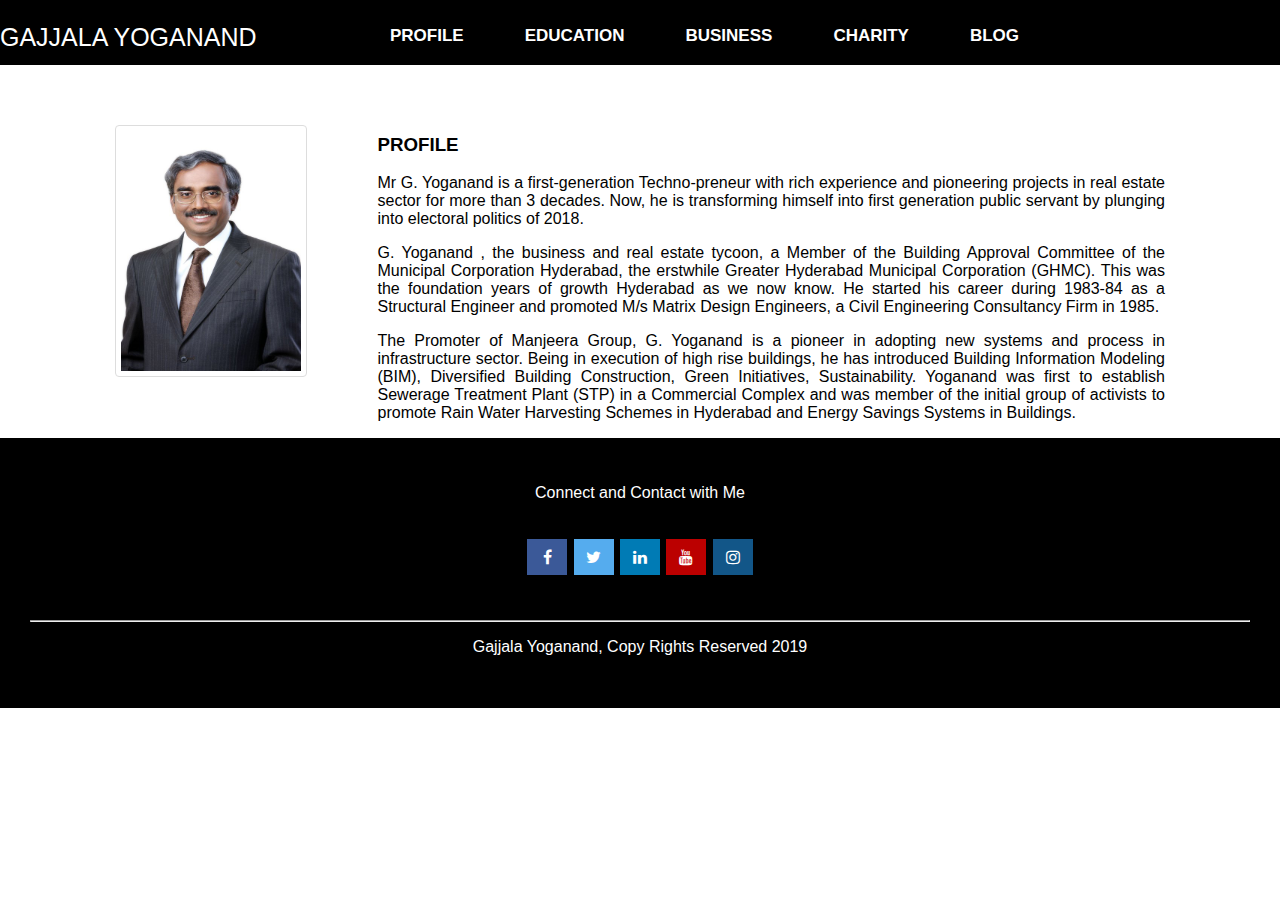
<file: gyoganand/index.html>
<html>
<head>
<title> Gajjala Yoganand  </title>

<link rel="stylesheet" href="cssstyle.css">
<meta name="viewport" content="width=device-width, initial-scale=1">
<link rel="stylesheet" href="https://cdnjs.cloudflare.com/ajax/libs/font-awesome/4.7.0/css/font-awesome.min.css">

</head>

<body>

<div id="container"> 
    <div id="header">
        <div id="brand">
        <h1>  <a href="index.html">GAJJALA YOGANAND</a> </h1>
        </div>
    </div>

    <div id="menu">
        <ul>
            <li><a href="index.html"> Profile </a></li>
            <li><a href="education.html"> Education </a></li>
            <li><a href="business.html"> Business </a></li>
            <li><a href="charity.html"> Charity </a></li>
            <li><a href="blog.html"> Blog </a></li>
        </ul>
    </div>

</div>
    
<div style="clear: both;"></div>
    
<div id="grouptwo"> 
    
    <div id="image">
    <img  src="yoganand.jpg" alt="oh no ..! No image" alt = "person" width="180" height="240" >
    </div>
   
    <div id="info">
    <h3>PROFILE</h3>
    <p> Mr <span>G. Yoganand </span>is a first-generation Techno-preneur with rich experience and pioneering projects in real estate sector for more than 3 decades. Now, he is transforming himself into first generation public servant by plunging into electoral politics of 2018.
    </p>

    <p>
<span>G. Yoganand </span>, the business and real estate tycoon, a Member of the Building Approval Committee of the Municipal   Corporation Hyderabad, the erstwhile Greater Hyderabad Municipal Corporation (GHMC). This was the foundation years of growth Hyderabad as we now know.
He started his career during 1983-84 as a Structural Engineer and promoted M/s Matrix Design Engineers, a Civil Engineering Consultancy Firm in 1985.
        
    </p>
    <p>
The Promoter of Manjeera Group, <span>G. Yoganand </span> is a pioneer in adopting new systems and process in infrastructure sector. Being in execution of high rise buildings, he has introduced Building Information Modeling (BIM), Diversified Building Construction, Green Initiatives, Sustainability. Yoganand was first to establish Sewerage Treatment Plant (STP) in a Commercial Complex and was member of the initial group of activists to promote Rain Water Harvesting Schemes in Hyderabad and Energy Savings Systems in Buildings.
    </p>

</div>

    </div>
<div style="clear: both;"></div>
<br>
    <br><br>
    <br>
<footer class="footer">
<br><br>
    <div>Connect and Contact with Me</div>
    <br><br>    
    
    <div>
            <a href="https://www.facebook.com/YoganandGajjala.Official/" class="fa fa-facebook"></a>
            <a href="https://twitter.com/yoganandgajjala" class="fa fa-twitter"></a>
            
            <a href="https://in.linkedin.com/in/gajjalayoganand" class="fa fa-linkedin"></a>
            <a href="https://www.youtube.com/channel/UCa3nKmeCFPBR2EKTr6zYEUQ" class="fa fa-youtube"></a>
            <a href="https://www.instagram.com/yoganandgajjala/?hl=en" class="fa fa-instagram"></a>
            
    </div>
    <br>
    <br>
    <hr>
<div>    <p>Gajjala Yoganand, Copy Rights Reserved 2019</p></div>
</footer>
</body>
    

    
</html>
</file>
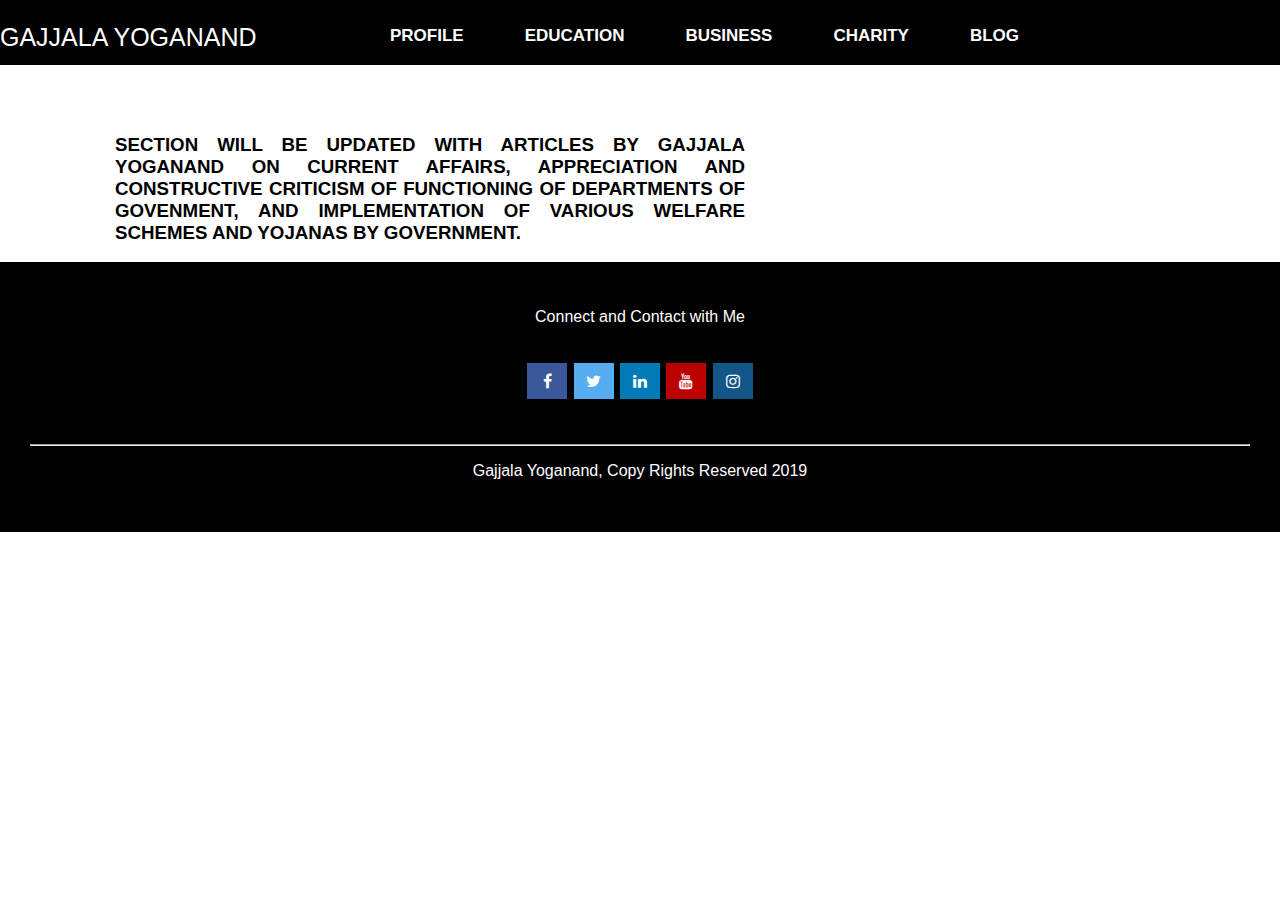
<file: gyoganand/blog.html>
<html>
<head>
<title> Gajjala Yoganand  </title>

<link rel="stylesheet" href="cssstyle.css">
<meta name="viewport" content="width=device-width, initial-scale=1">
<link rel="stylesheet" href="https://cdnjs.cloudflare.com/ajax/libs/font-awesome/4.7.0/css/font-awesome.min.css">

</head>

<body>

<div id="container"> 
    <div id="header">
        <div id="brand">
        <h1>  <a href="index.html">GAJJALA YOGANAND</a> </h1>
        </div>
    </div>

    <div id="menu">
        <ul>
            <li><a href="index.html"> Profile </a></li>
            <li><a href="education.html"> Education </a></li>
            <li><a href="business.html"> Business </a></li>
            <li><a href="charity.html"> Charity </a></li>
            <li><a href="blog.html"> Blog </a></li>
        </ul>
    </div>

</div>
    
<div style="clear: both;"></div>
    
<div id="grouptwo-education"> 
    
   
    <div id="info-education">
    <p><h3>SECTION WILL BE UPDATED WITH ARTICLES BY GAJJALA YOGANAND ON CURRENT AFFAIRS, APPRECIATION AND CONSTRUCTIVE CRITICISM OF FUNCTIONING OF DEPARTMENTS OF GOVENMENT, AND IMPLEMENTATION OF VARIOUS WELFARE SCHEMES AND YOJANAS BY GOVERNMENT.</h3>
    </p>

</div>

        <div id="image-education">
    <a class="twitter-timeline" href="https://twitter.com/yoganandgajjala" data-tweet-limit="NUMBER OF TWEETS" data-width="399" ></a>
<script async src="http://platform.twitter.com/widgets.js" charset="utf-8"></script>
    </div>

    </div>
<div style="clear: both;"></div>

<footer class="footer">
<br><br>
    <div>Connect and Contact with Me</div>
    <br><br>    
    
    <div>
            <a href="https://www.facebook.com/YoganandGajjala.Official/" class="fa fa-facebook"></a>
            <a href="https://twitter.com/yoganandgajjala" class="fa fa-twitter"></a>
            
            <a href="https://in.linkedin.com/in/gajjalayoganand" class="fa fa-linkedin"></a>
            <a href="https://www.youtube.com/channel/UCa3nKmeCFPBR2EKTr6zYEUQ" class="fa fa-youtube"></a>
            <a href="https://www.instagram.com/yoganandgajjala/?hl=en" class="fa fa-instagram"></a>
            
    </div>
    <br>
    <br>
    <hr>
<div>    <p>Gajjala Yoganand, Copy Rights Reserved 2019</p></div>
</footer>
</body>
    

    
</html>
</file>
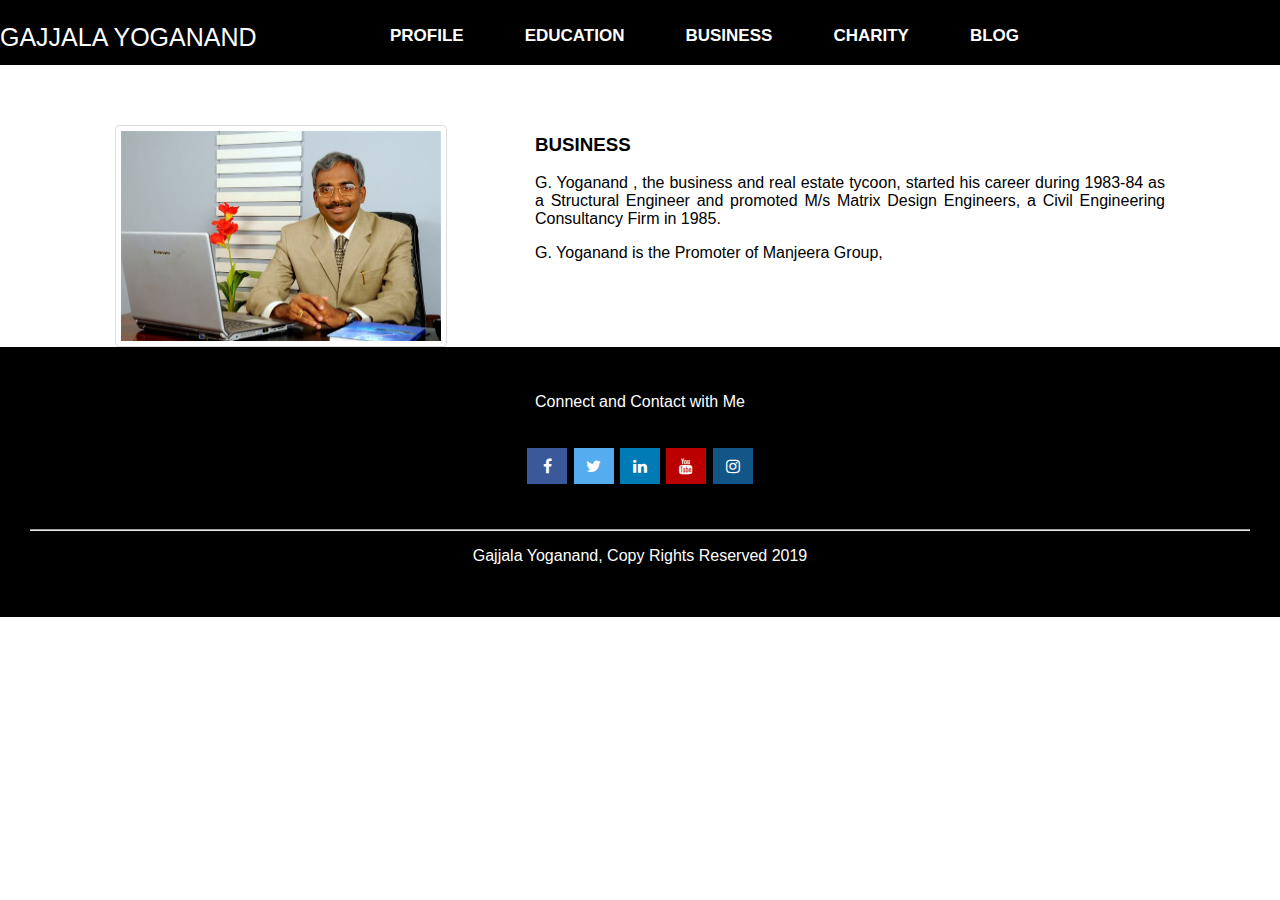
<file: gyoganand/business.html>
<html>
<head>
<title> Gajjala Yoganand  </title>

<link rel="stylesheet" href="cssstyle.css">
<meta name="viewport" content="width=device-width, initial-scale=1">
<link rel="stylesheet" href="https://cdnjs.cloudflare.com/ajax/libs/font-awesome/4.7.0/css/font-awesome.min.css">

</head>

<body>

<div id="container"> 
    <div id="header">
        <div id="brand">
        <h1>  <a href="index.html">GAJJALA YOGANAND</a> </h1>
        </div>
    </div>

    <div id="menu">
        <ul>
            <li><a href="index.html"> Profile </a></li>
            <li><a href="education.html"> Education </a></li>
            <li><a href="business.html"> Business </a></li>
            <li><a href="charity.html"> Charity </a></li>
            <li><a href="blog.html"> Blog </a></li>
        </ul>
    </div>

</div>
    
<div style="clear: both;"></div>
    
<div id="grouptwo-business"> 
    
    <div id="image-business">
    <img  src="yoganand-business.jpg" alt="oh no ..! No image" alt = "person" width="320" height="210" >
    </div>
   
    <div id="info-business">
    
    <p>
        <h3>BUSINESS</h3>
<span>G. Yoganand </span>, the business and real estate tycoon, started his career during 1983-84 as a Structural Engineer and promoted M/s Matrix Design Engineers, a Civil Engineering Consultancy Firm in 1985.
        
    </p>
    <p>
<span>G. Yoganand </span>is the Promoter of Manjeera Group,
    </p>

</div>

    </div>
<div style="clear: both;"></div>
<br>
    <br><br>
    <br>
<footer class="footer">
<br><br>
    <div>Connect and Contact with Me</div>
    <br><br>    
    
    <div>
            <a href="https://www.facebook.com/YoganandGajjala.Official/" class="fa fa-facebook"></a>
            <a href="https://twitter.com/yoganandgajjala" class="fa fa-twitter"></a>
            
            <a href="https://in.linkedin.com/in/gajjalayoganand" class="fa fa-linkedin"></a>
            <a href="https://www.youtube.com/channel/UCa3nKmeCFPBR2EKTr6zYEUQ" class="fa fa-youtube"></a>
            <a href="https://www.instagram.com/yoganandgajjala/?hl=en" class="fa fa-instagram"></a>
            
    </div>
    <br>
    <br>
    <hr>
<div>    <p>Gajjala Yoganand, Copy Rights Reserved 2019</p></div>
</footer>
</body>
    

    
</html>
</file>
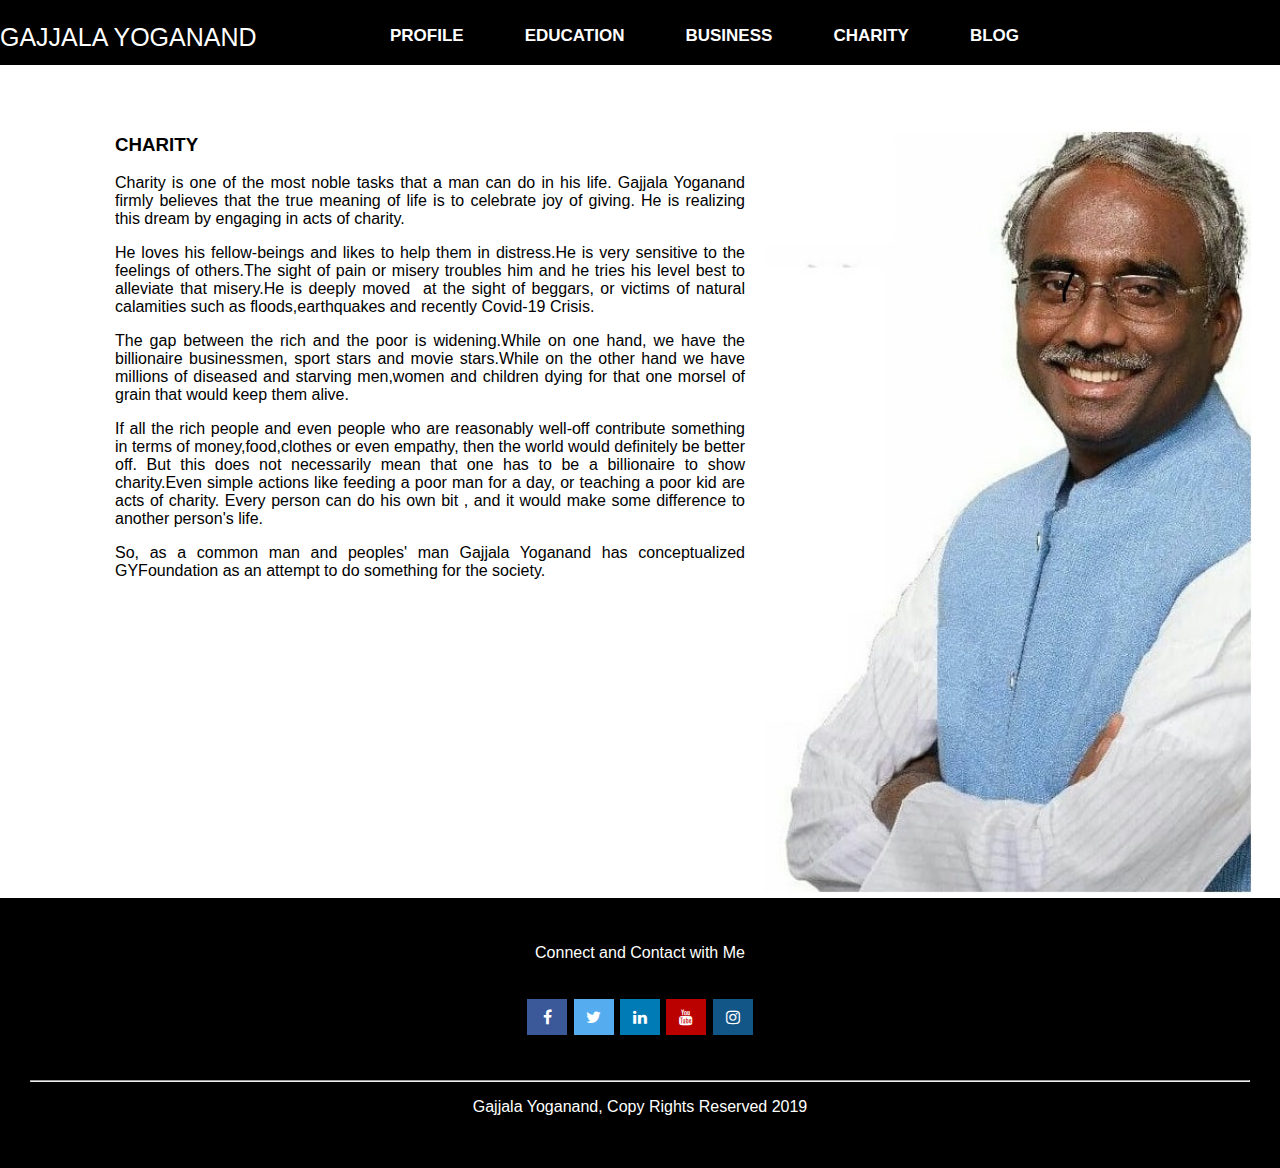
<file: gyoganand/charity.html>
<html>
<head>
<title> Gajjala Yoganand  </title>

<link rel="stylesheet" href="cssstyle.css">
<meta name="viewport" content="width=device-width, initial-scale=1">
<link rel="stylesheet" href="https://cdnjs.cloudflare.com/ajax/libs/font-awesome/4.7.0/css/font-awesome.min.css">

</head>

<body>

<div id="container"> 
    <div id="header">
        <div id="brand">
        <h1>  <a href="index.html">GAJJALA YOGANAND</a> </h1>
        </div>
    </div>

    <div id="menu">
        <ul>
            <li><a href="index.html"> Profile </a></li>
            <li><a href="education.html"> Education </a></li>
            <li><a href="business.html"> Business </a></li>
            <li><a href="charity.html"> Charity </a></li>
            <li><a href="blog.html"> Blog </a></li>
        </ul>
    </div>

</div>
    
<div style="clear: both;"></div>
    
<div id="grouptwo-education"> 
    
   
    <div id="info-education">
        <h3>CHARITY</h3>
    <p>Charity is one of the most noble tasks that a man can do in his life. Gajjala Yoganand firmly believes that the true meaning of life is to celebrate joy of giving. He is realizing this dream by engaging in acts of charity.
    </p>

    <p>
    He loves his fellow-beings and likes to help them in distress.He is very sensitive to the feelings of others.The sight of pain or misery troubles him and he tries his level best to alleviate that misery.He is deeply moved  at the sight of beggars, or victims of natural calamities such as floods,earthquakes and recently Covid-19 Crisis.
    </p>

    <p>
    The gap between the rich and the poor is widening.While on one hand, we have the billionaire businessmen, sport stars and movie stars.While on the other hand we have millions of diseased and starving men,women and children dying for that one morsel of grain that would keep them alive.
    </p>
        
    <p>
    If all the rich people and even people who are reasonably well-off contribute something in terms of money,food,clothes or even empathy, then the world would definitely be better off.
    But this does not necessarily mean that one has to be a billionaire to show charity.Even simple actions like feeding a poor man for a day, or teaching a poor kid are acts of charity. Every person can do his own bit , and it would make some difference to another person's life. 
    </p>
        
    <p>
     So, as a common man and peoples' man Gajjala Yoganand has conceptualized GYFoundation as an attempt to do something for the society.
    </p>

</div>

        <div id="image-education">
    <img  src="yoganand-charity.jpg" alt="oh no ..! No image"  width="503" height="773" border="0" style="border: 0;">
    </div>

    </div>
<div style="clear: both;"></div>
<br>
    <br><br>
    <br>
<footer class="footer">
<br><br>
    <div>Connect and Contact with Me</div>
    <br><br>    
    
    <div>
            <a href="https://www.facebook.com/YoganandGajjala.Official/" class="fa fa-facebook"></a>
            <a href="https://twitter.com/yoganandgajjala" class="fa fa-twitter"></a>
            
            <a href="https://in.linkedin.com/in/gajjalayoganand" class="fa fa-linkedin"></a>
            <a href="https://www.youtube.com/channel/UCa3nKmeCFPBR2EKTr6zYEUQ" class="fa fa-youtube"></a>
            <a href="https://www.instagram.com/yoganandgajjala/?hl=en" class="fa fa-instagram"></a>
            
    </div>
    <br>
    <br>
    <hr>
<div>    <p>Gajjala Yoganand, Copy Rights Reserved 2019</p></div>
</footer>
</body>
    

    
</html>
</file>
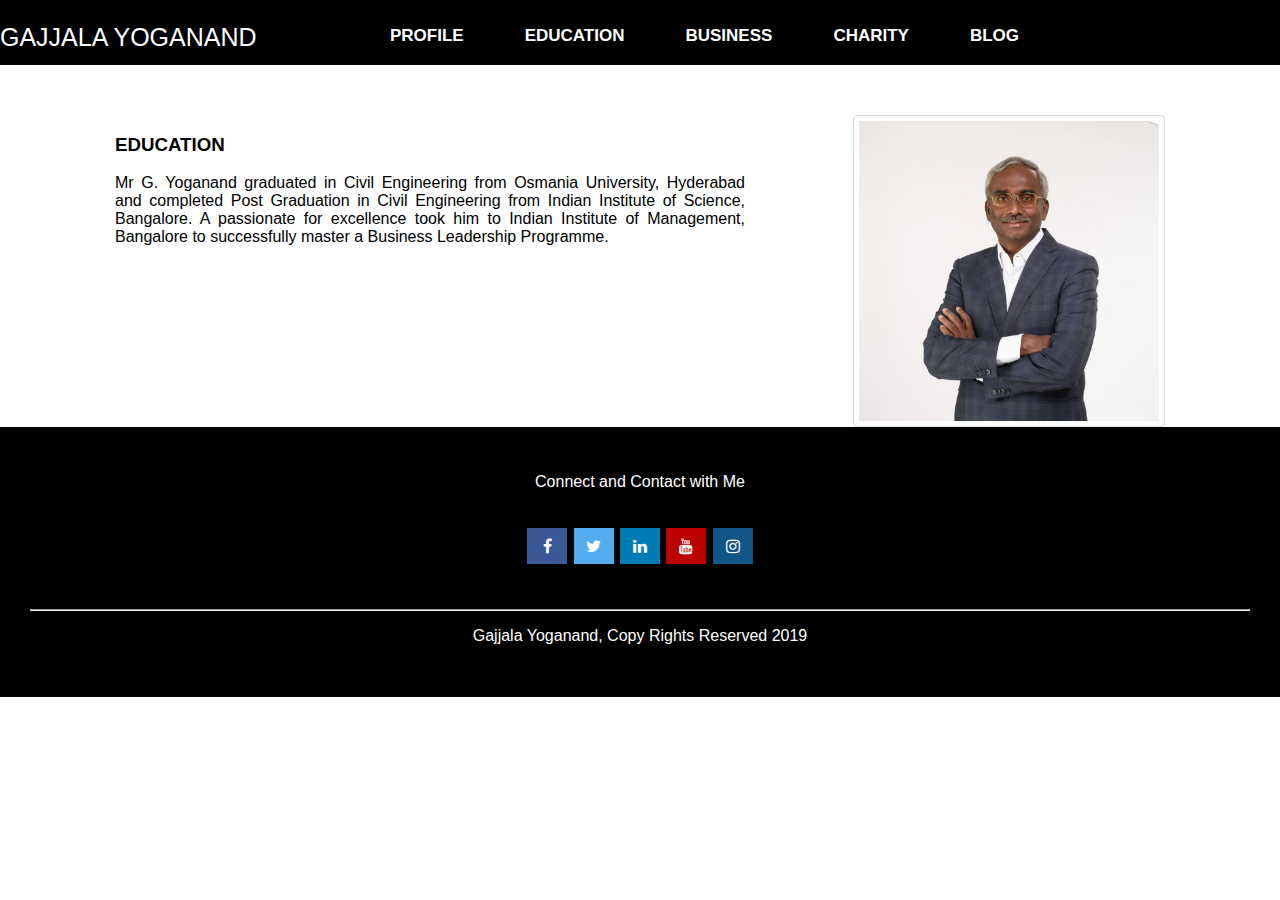
<file: gyoganand/education.html>
<html>
<head>
<title> Gajjala Yoganand  </title>
<link rel="stylesheet" href="cssstyle.css">
<meta name="viewport" content="width=device-width, initial-scale=1">
<link rel="stylesheet" href="https://cdnjs.cloudflare.com/ajax/libs/font-awesome/4.7.0/css/font-awesome.min.css">

</head>

<body>

<div id="container"> 
    <div id="header">
        <div id="brand">
        <h1>  <a href="index.html">GAJJALA YOGANAND</a> </h1>
        </div>
    </div>

    <div id="menu">
        <ul>
            <li><a href="index.html"> Profile </a></li>
            <li><a href="education.html"> Education </a></li>
            <li><a href="business.html"> Business </a></li>
            <li><a href="charity.html"> Charity </a></li>
            <li><a href="blog.html"> Blog </a></li>
        </ul>
    </div>

</div>
    
<div style="clear: both;"></div>
    
<div id="grouptwo-education"> 
    
    <div id="info-education">
    <h3>EDUCATION</h3>
    <p> Mr <span>G. Yoganand </span> graduated in Civil Engineering from Osmania University, Hyderabad and completed Post Graduation in Civil Engineering from Indian Institute of Science, Bangalore. A passionate for excellence took him to Indian Institute of Management, Bangalore to successfully master a Business Leadership Programme.
    </p>


</div>

    
    <div id="image-education">
    <img  src="yoganand-education.jpg" alt="oh no ..! No image" alt = "person" width="300" height="300" >
    </div>
   
    </div>
<div style="clear: both;"></div>
<br>
    <br><br>
    <br>
<footer class="footer">
<br><br>
    <div>Connect and Contact with Me</div>
    <br><br>    
    
    <div>
            <a href="https://www.facebook.com/YoganandGajjala.Official/" class="fa fa-facebook"></a>
            <a href="https://twitter.com/yoganandgajjala" class="fa fa-twitter"></a>
            
            <a href="https://in.linkedin.com/in/gajjalayoganand" class="fa fa-linkedin"></a>
            <a href="https://www.youtube.com/channel/UCa3nKmeCFPBR2EKTr6zYEUQ" class="fa fa-youtube"></a>
            <a href="https://www.instagram.com/yoganandgajjala/?hl=en" class="fa fa-instagram"></a>
            
    </div>
    <br>
    <br>
    <hr>
<div>    <p>Gajjala Yoganand, Copy Rights Reserved 2019</p></div>
</footer>
    
</body>
    

    
</html>
</file>
<file: gyoganand/cssstyle.css>
h1{
font-size: 30px;
font-weight: 100;
color: blue;
text-decoration: none;
}


h1 a{
font-size: 25px;
font-weight: 100;
color: white;
text-decoration: none;
}



img{border: 1px solid #ddd;
    border-radius: 4px;
    padding: 5px;
}


span{
    font-display: block;
}

#grouptwo{
    width: 1050px;
    margin-top: 50px;
    margin-right: auto;
    margin-left: auto;
    width: 1050px;
}

#yog{
    
align-content: center
}
#container {

	position: relative;
	width:1020px;
    width: 100vw;
    height: 65px;
    margin-right: auto;
    margin-left: auto;
    clear: both;
    margin: 0 auto;
    background-color: black

}

#brand {
float: left;
padding: 3px 0;
}

#header {
    height: 50px;
    float: left;
    width: 25%
}

ul {
    list-style: none;
}


#menu ul li {
    float: left;
    padding: 0 30px;
    height: 20px;
    border-right: 1px solid
    
}

#menu {
    height: 50px;
    float: right;
    width: 75%;
    margin-top: auto;
    margin-bottom: auto;
    padding: 7px 0;
}


#menu ul li a{
    text-decoration: none;
    text-transform: uppercase;
    font-size: 17px;
    font-weight: bold;
    color: white;
    line-height: 25px
}

#menu ul li:last-child{
    border-right: none
    
}

#menu ul li a:hover{
    text-decoration-line: underline;
    
    color: lightcoral;
    
    
}

#image {
    display: inline;
    margin-top: 10px;
    float: left;
    width: 25%;
    align-content: center;
}

#info {
    float: left;
    width: 75%;
    text-align: justify
}

body {
    background-color: white;
    font-family: open sans, sans-serif;
    min-width: 1024px;
    margin: 0;
    padding: 0;
    width: 100%; /* full window width */
}

.footer {
    
text-align: center;
    color: white;
    background-color: black;
    margin-left: auto;
    margin-right: auto;
    padding: 10px 30px;
    bottom: 0;
    position: relative;
    height: 250px;
    margin-top: -250px;
    clear: both;
}

.fa {
  padding: 10px;
  font-size: 20px;
  width: 20px;
  text-align: center;
  text-decoration: none;
  margin: 1px 1px;
}

.fa:hover {
    opacity: 0.7;
}

.fa-facebook {
  background: #3B5998;
  color: white;
}

.fa-twitter {
  background: #55ACEE;
  color: white;
}

.fa-google {
  background: #dd4b39;
  color: white;
}

.fa-linkedin {
  background: #007bb5;
  color: white;
}

.fa-youtube {
  background: #bb0000;
  color: white;
}

.fa-instagram {
  background: #125688;
  color: white;
}

.fa-pinterest {
  background: #cb2027;
  color: white;
}

.fa-snapchat-ghost {
  background: #fffc00;
  color: white;
  text-shadow: -1px 0 black, 0 1px black, 1px 0 black, 0 -1px black;
}

.fa-skype {
  background: #00aff0;
  color: white;
}

.fa-android {
  background: #a4c639;
  color: white;
}

.fa-dribbble {
  background: #ea4c89;
  color: white;
}

.fa-vimeo {
  background: #45bbff;
  color: white;
}

.fa-tumblr {
  background: #2c4762;
  color: white;
}

.fa-vine {
  background: #00b489;
  color: white;
}

.fa-foursquare {
  background: #45bbff;
  color: white;
}

.fa-stumbleupon {
  background: #eb4924;
  color: white;
}

.fa-flickr {
  background: #f40083;
  color: white;
}

.fa-yahoo {
  background: #430297;
  color: white;
}

.fa-soundcloud {
  background: #ff5500;
  color: white;
}

.fa-reddit {
  background: #ff5700;
  color: white;
}

.fa-rss {
  background: #ff6600;
  color: white;
}

#image-education {
    border: none;    
    float: right;
    width: 40%;
    text-align: right

}

#info-education {
    float: left;
    width: 60%;
    text-align: justify
}

#grouptwo-education {
    width: 1050px;
    margin-top: 50px;
    margin-right: auto;
    margin-left: auto;
    width: 1050px;

}

#grouptwo-business {
    width: 1050px;
    margin-top: 50px;
    margin-right: auto;
    margin-left: auto;
    width: 1050px;

}

#image-business {
    display: inline;
    margin-top: 10px;
    float: left;
    width: 40%;
    align-content: center;

}

#info-business {
    float: left;
    width: 60%;
    text-align: justify
}

@media only screen and (min-device-width : 320px) and (max-device-width : 480px) {
/* Styles */
/* footer class or footer id */
.footer {
bottom: 0 !important;
}
}

html {
	position: relative; // for sticky footer
	min-height: 100%; // for sticky footer
}
</file>
